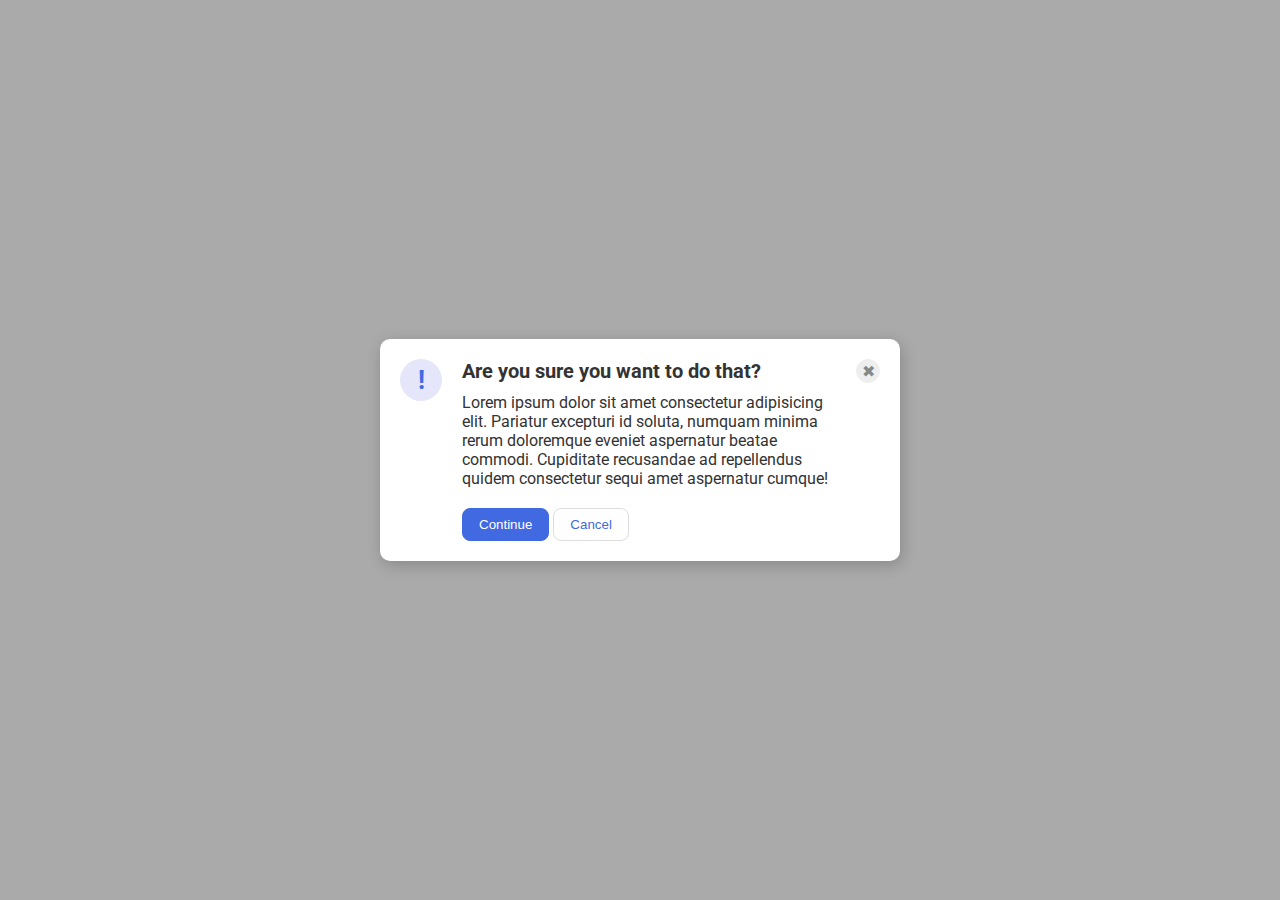
<file: foundations/flex/05-flex-modal/index.html>
<!DOCTYPE html>
<html lang="en">
  <head>
    <meta charset="UTF-8">
    <meta http-equiv="X-UA-Compatible" content="IE=edge">
    <meta name="viewport" content="width=device-width, initial-scale=1.0">
    <link rel="stylesheet" href="style.css">
    <title>Modal</title>
  </head>
  <body>
    <div class="modal">

      <div class="warning-icon">
      <div class="icon">!</div>
      </div>
      
      <div class="text-and-buttons">
      <div class="header"><strong>Are you sure you want to do that?</strong></div>
      <div class="text">Lorem ipsum dolor sit amet consectetur adipisicing elit. Pariatur excepturi id soluta, numquam minima rerum doloremque eveniet aspernatur beatae commodi. Cupiditate recusandae ad repellendus quidem consectetur sequi amet aspernatur cumque!</div>
      <div class="buttons">
      <button class="continue">Continue</button>
      <button class="cancel">Cancel</button>
      </div>
      </div>
      
      <div class="div-button">
      <button class="close-button">✖</button>
      </div>

    </div>
  </body>
</html>
</file>
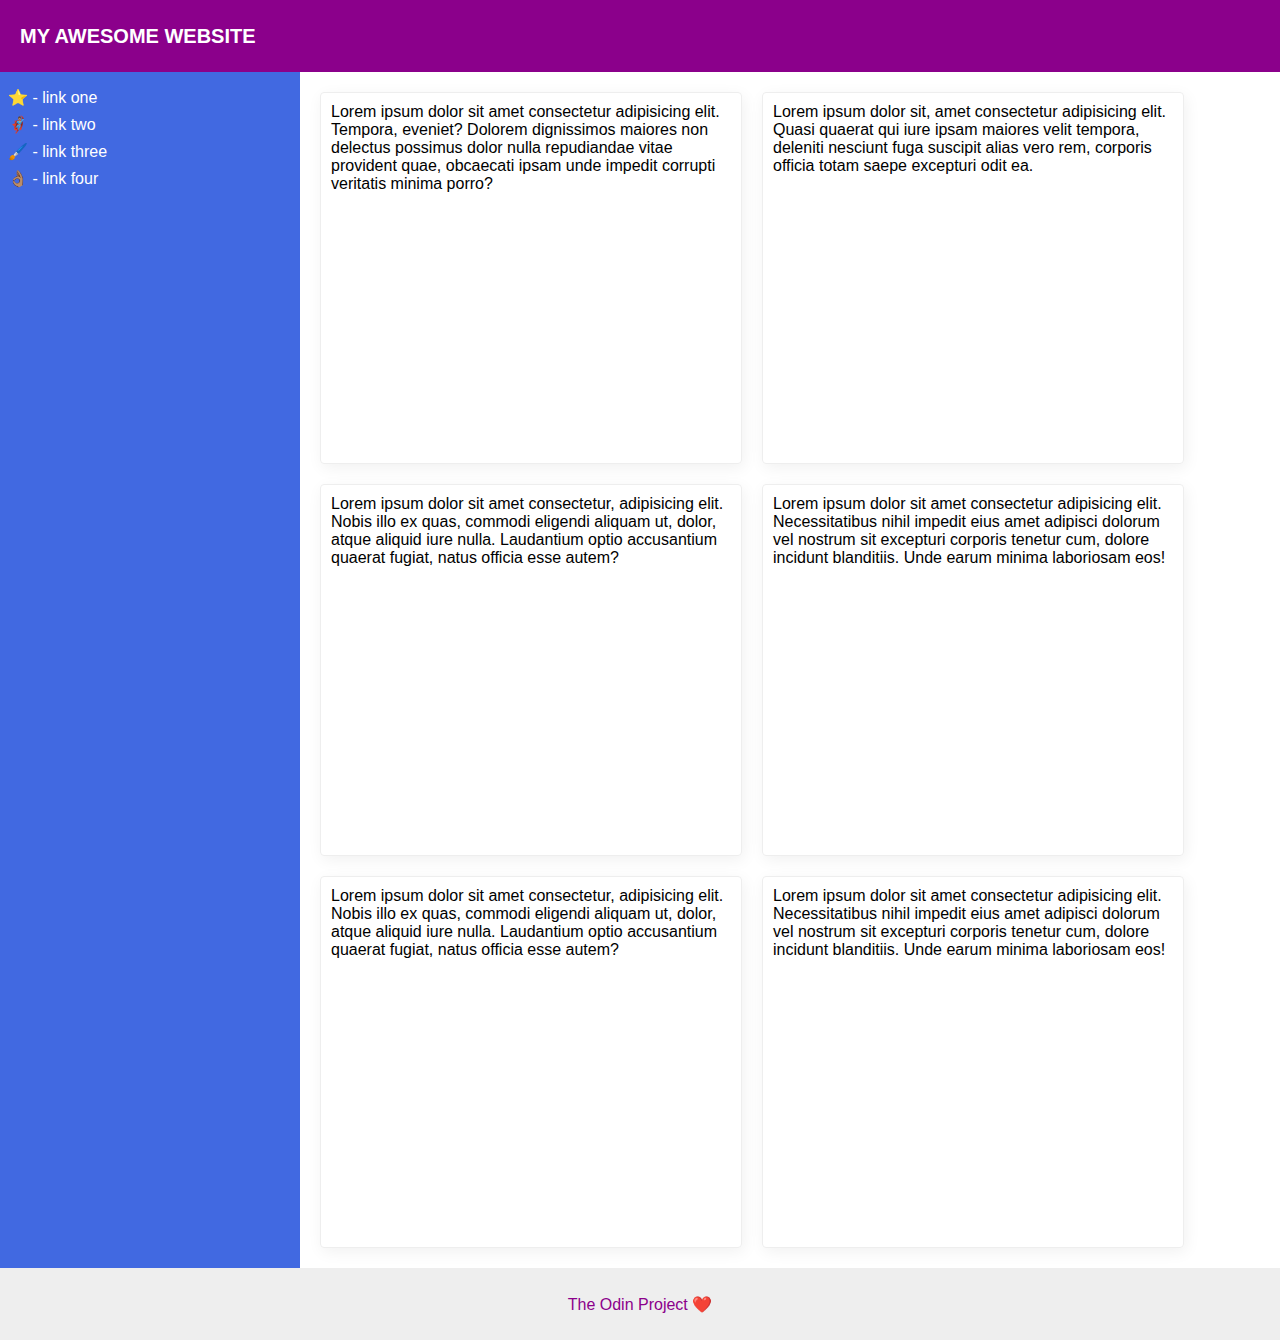
<file: foundations/flex/07-flex-layout-2/index.html>
<!DOCTYPE html>
<html lang="en">
  <head>
    <meta charset="UTF-8">
    <meta http-equiv="X-UA-Compatible" content="IE=edge">
    <meta name="viewport" content="width=device-width, initial-scale=1.0">
    <title>The Holy Grail</title>
    <link rel="stylesheet" href="style.css">
  </head>
  <body>
    <div class="header">
      MY AWESOME WEBSITE
    </div>
    
    <div class="content">
    <div class="sidebar">
      <ul class="link-icons">
        <li><a href="#">⭐ - link one</a></li>
        <li><a href="#">🦸🏽‍♂️ - link two</a></li>
        <li><a href="#">🖌️ - link three</a></li>
        <li><a href="#">👌🏽 - link four</a></li>
      </ul>
    </div>

    <div class="card-content">
    <div class="card">Lorem ipsum dolor sit amet consectetur adipisicing elit. Tempora, eveniet? Dolorem dignissimos maiores non delectus possimus dolor nulla repudiandae vitae provident quae, obcaecati ipsam unde impedit corrupti veritatis minima porro?</div>
    <div class="card">Lorem ipsum dolor sit, amet consectetur adipisicing elit. Quasi quaerat qui iure ipsam maiores velit tempora, deleniti nesciunt fuga suscipit alias vero rem, corporis officia totam saepe excepturi odit ea.</div>
    <div class="card">Lorem ipsum dolor sit amet consectetur, adipisicing elit. Nobis illo ex quas, commodi eligendi aliquam ut, dolor, atque aliquid iure nulla. Laudantium optio accusantium quaerat fugiat, natus officia esse autem?</div>
    <div class="card">Lorem ipsum dolor sit amet consectetur adipisicing elit. Necessitatibus nihil impedit eius amet adipisci dolorum vel nostrum sit excepturi corporis tenetur cum, dolore incidunt blanditiis. Unde earum minima laboriosam eos!</div>
    <div class="card">Lorem ipsum dolor sit amet consectetur, adipisicing elit. Nobis illo ex quas, commodi eligendi aliquam ut, dolor, atque aliquid iure nulla. Laudantium optio accusantium quaerat fugiat, natus officia esse autem?</div>
    <div class="card">Lorem ipsum dolor sit amet consectetur adipisicing elit. Necessitatibus nihil impedit eius amet adipisci dolorum vel nostrum sit excepturi corporis tenetur cum, dolore incidunt blanditiis. Unde earum minima laboriosam eos!</div>
    </div>
    </div>

    <div class="footer">
      The Odin Project ❤️
    </div>
  </body>
</html>
</file>
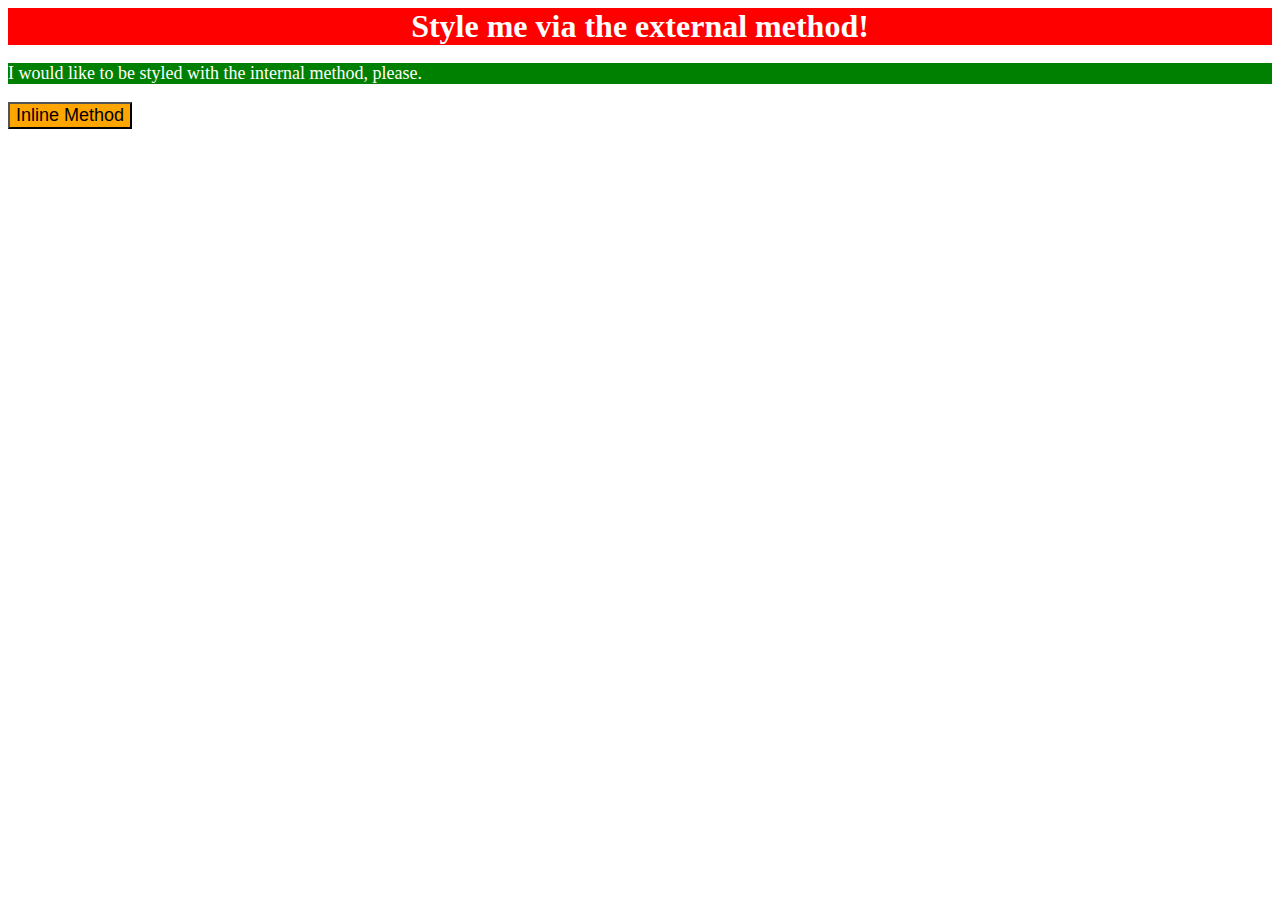
<file: foundations/intro-to-css/01-css-methods/index.html>
<!DOCTYPE html>
<html lang="en">
  <head>
    <meta charset="UTF-8">
    <meta http-equiv="X-UA-Compatible" content="IE=edge">
    <meta name="viewport" content="width=device-width, initial-scale=1.0">
    <link rel="stylesheet" href="style.css" type="text/css">
    <title>Methods for Adding CSS</title>
    <style>
      p {
        background-color: green;
        color: white;
        font-size: 18px;
      }
    </style>
  </head>
  <body>
    <div>Style me via the external method!</div>
    <p>I would like to be styled with the internal method, please.</p>
    <button style="background-color: orange; font-size: 18px;">Inline Method</button>
  </body>
</html>
</file>
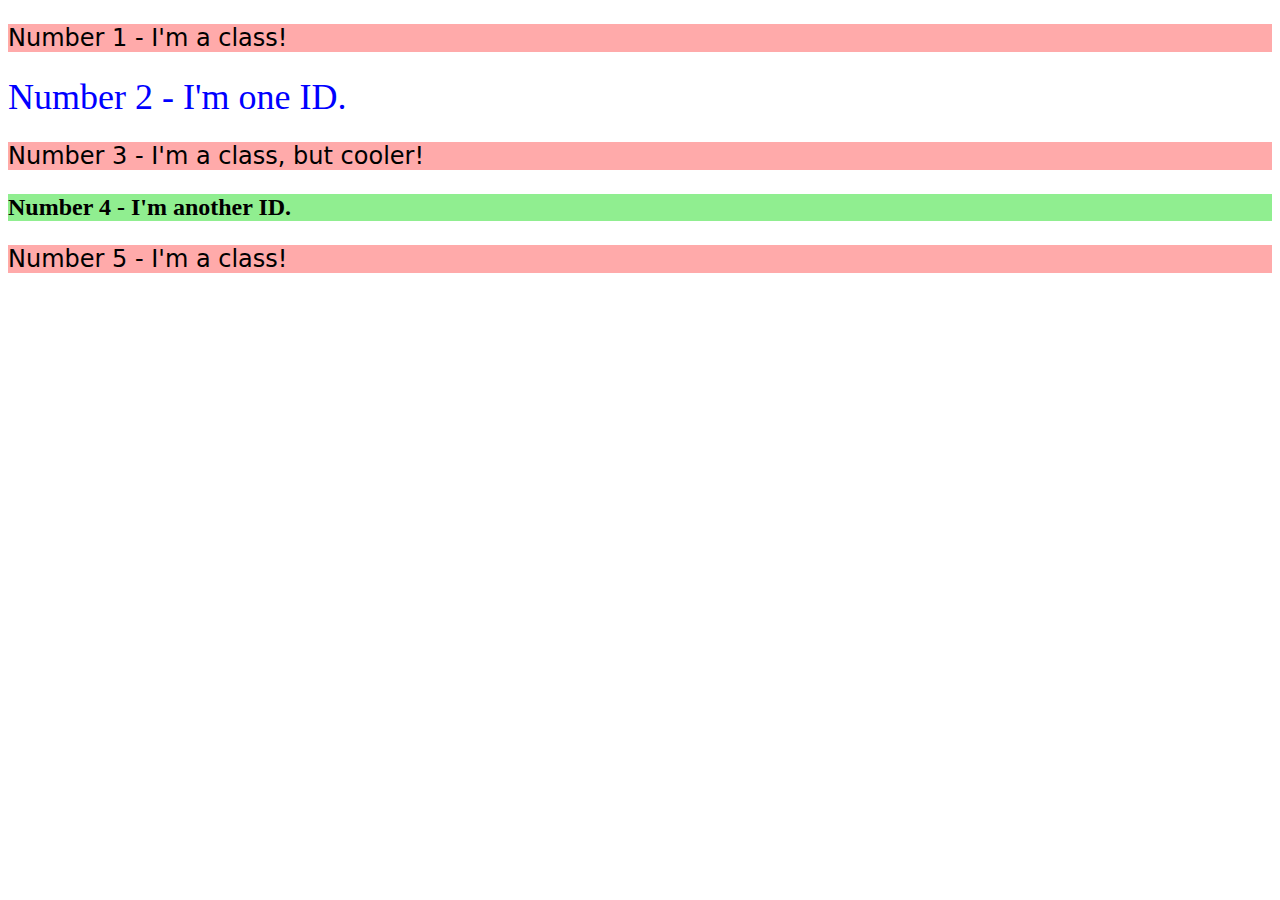
<file: foundations/intro-to-css/02-class-id-selectors/index.html>
<!DOCTYPE html>
<html lang="en">
  <head>
    <meta charset="UTF-8">
    <meta http-equiv="X-UA-Compatible" content="IE=edge">
    <meta name="viewport" content="width=device-width, initial-scale=1.0">
    <title>Class and ID Selectors</title>
    <link rel="stylesheet" href="style.css">
  </head>
  <body>
    <p class="one">Number 1 - I'm a class!</p>
    <div id="only">Number 2 - I'm one ID.</div>
    <p class="one two">Number 3 - I'm a class, but cooler!</p>
    <div id="notonly">Number 4 - I'm another ID.</div>
    <p class="one">Number 5 - I'm a class!</p>
  </body>
</html>
</file>
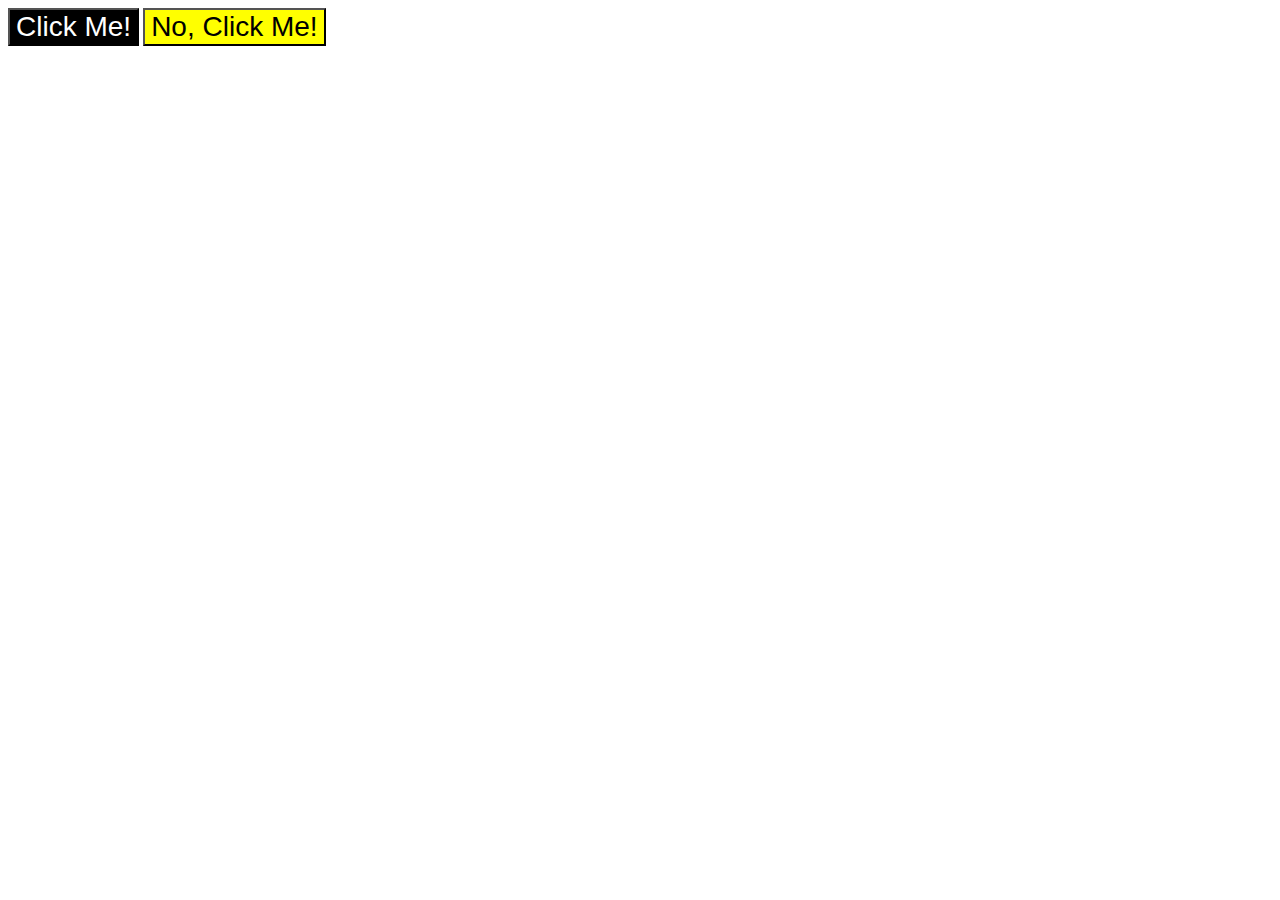
<file: foundations/intro-to-css/03-grouping-selectors/index.html>
<!DOCTYPE html>
<html lang="en">
  <head>
    <meta charset="UTF-8">
    <meta http-equiv="X-UA-Compatible" content="IE=edge">
    <meta name="viewport" content="width=device-width, initial-scale=1.0">
    <title>Grouping Selectors</title>
    <link rel="stylesheet" href="style.css">
  </head>
  <body>
    <button class="FirstElement">Click Me!</button>
    <button class="SecondElement">No, Click Me!</button>
  </body>
</html>
</file>
<file: foundations/flex/05-flex-modal/style.css>
@import url('https://fonts.googleapis.com/css2?family=Roboto:wght@400;700&display=swap');

html, body {
  height: 100%;
}

body {
  font-family: Roboto, sans-serif;
  margin: 0;
  background: #aaa;
  color: #333;
  /* I'll give you this one for free lol */
  display: flex;
  align-items: center;
  justify-content: center;
}

.modal {
  background: white;
  width: 480px;
  border-radius: 10px;
  box-shadow: 2px 4px 16px rgba(0,0,0,.2);
  display: flex;
  padding: 20px;
  gap: 20px;
  flex-shrink: 0;
}

.icon {
  color: royalblue;
  font-size: 26px;
  font-weight: 700;
  background: lavender;
  width: 42px;
  height: 42px;
  border-radius: 50%;
  display: flex;
  align-items: center;
  justify-content: center;
}

.close-button {
  background: #eee;
  border-radius: 50%;
  color: #888;
  font-weight: 400;
  font-size: 16px;
  height: 24px;
  width: 24px;
  display: flex;
  align-items: center;
  justify-content: center;
  border: 1px solid #eee;
  padding: 0;
}

button {
  cursor: pointer;
  padding: 8px 16px;
  border-radius: 8px;
}

button.continue {
  background: royalblue;
  border: 1px solid royalblue;
  color: white;
}

button.cancel {
  background: white;
  border: 1px solid #ddd;
  color: royalblue;
}

.header {
  font-size: 20px;
  margin-bottom: 10px
}

.buttons {
  margin-top: 20px;
}
</file>
<file: foundations/flex/07-flex-layout-2/style.css>
body {
  font-family: -apple-system, BlinkMacSystemFont, 'Segoe UI', Roboto, Oxygen, Ubuntu, Cantarell, 'Open Sans', 'Helvetica Neue', sans-serif;
  margin: 0;
  min-height: 100vh;
  display: flex;
  flex-direction: column;
}

.header {
  height: 72px;
  background: darkmagenta;
  color: white;
  display: flex;
  justify-content: center;
  flex-direction: column;
  padding: 0 20px;
  font-size: 20px;
  font-weight: bolder;
}

.footer {
  height: 72px;
  background: #eee;
  color: darkmagenta;
  display: flex;
  justify-content: center;
  align-items: center;

}

.sidebar {
  width: 300px;
  background: royalblue;
  box-sizing: border-box;
  display: flex;
  flex-shrink: 0;
}

.card {
  border: 1px solid #eee;
  box-shadow: 2px 4px 16px rgba(0,0,0,.06);
  border-radius: 4px;
  height: 350px;
  width: 400px;
  padding: 10px;
}

.content {
  display: flex;
  gap: 20px;
}

.card-content {
  display: flex;
  flex-direction: row;
  gap: 20px;
  flex-wrap: wrap;
  margin: 20px 0;
}

li {
  list-style-type: none;
}

a {
  text-decoration: none;
  color: white;
}

.link-icons {
  display: flex;
  flex-direction: column;
  gap: 8px;
  padding: 0 8px;
}
</file>
<file: foundations/intro-to-css/01-css-methods/style.css>
div {
    background-color: red;
    color: white;
    font-size: 32px;
    text-align: center;
    font-weight: bold;
}
</file>
<file: foundations/intro-to-css/02-class-id-selectors/style.css>
.one,
.two {
    background-color: rgb(255, 170, 170);
    font-family: Verdana, "DejaVu Sans", sans-serif;
}

#only {
    color: blue;
    font-size: 36px;
}

.one,
.two {
    font-size: 24px;
}

#notonly {
    background-color: lightgreen;
    font-size: 24px;
    font-weight: bold;
}
</file>
<file: foundations/intro-to-css/03-grouping-selectors/style.css>
.FirstElement {
    background-color: black;
    color: white;
}

.SecondElement {
    background-color: yellow;
}

.FirstElement,
.SecondElement {
    font-family: Helvetica, 'Times New Roman', sans-serif;
    font-size: 28px;
}
</file>
